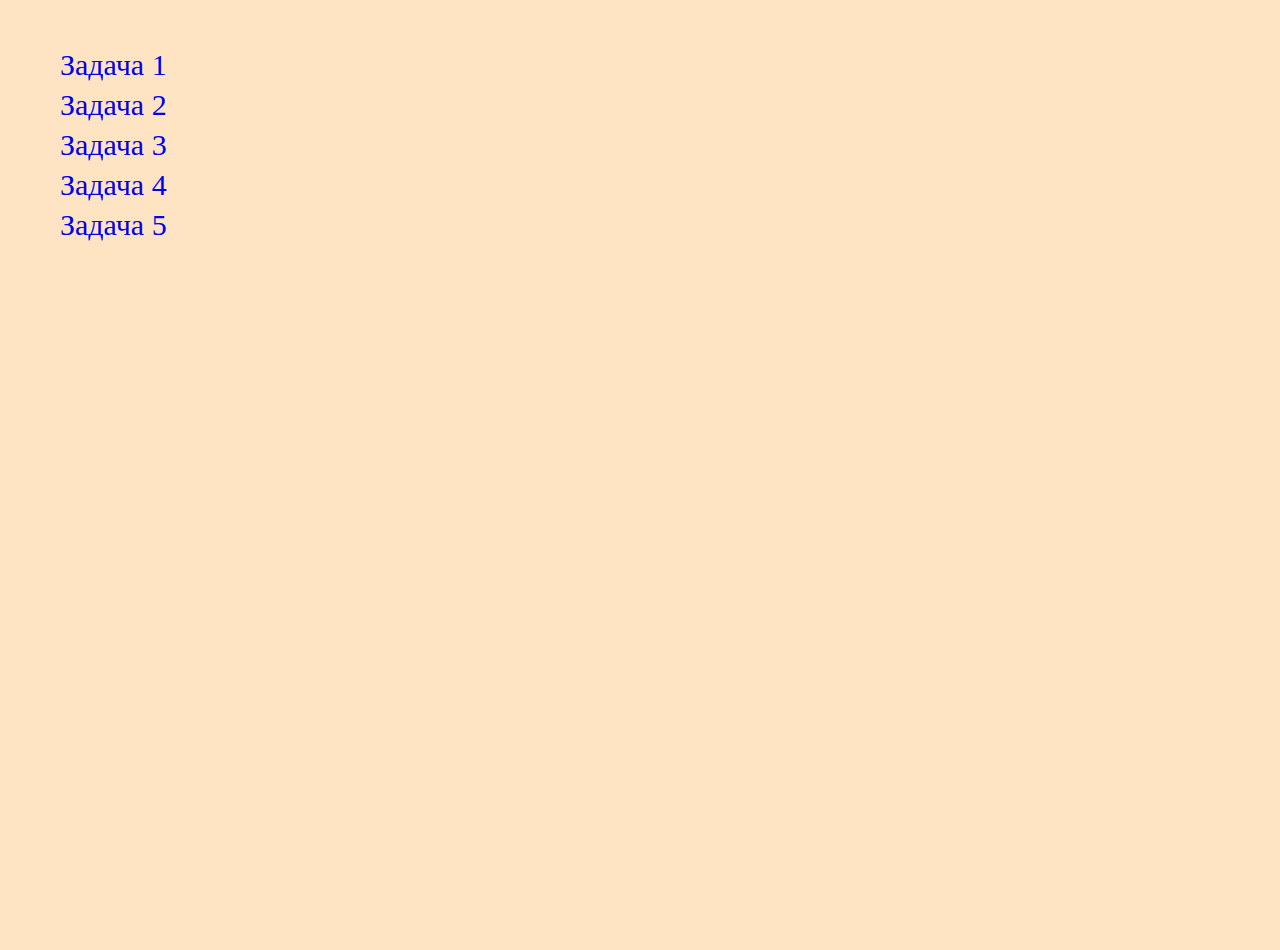
<file: index.html>
<!DOCTYPE html>
<html lang="ru">
<head>
   <meta charset="UTF-8">
   <meta name="viewport" content="width=device-width, initial-scale=1.0">
   <link rel="stylesheet" type="text/css" href="style.css">
   <title>JS-Start</title>
</head>
<body>
   <ul>
      <li>
        <a href="task1/index.html">Задача 1</a>
      </li>
      <li>
        <a href="task2/index.html">Задача 2</a>
      </li>
      <li>
        <a href="task3/index.html">Задача 3</a>
      </li>
      <li>
        <a href="task4/index.html">Задача 4</a>
      </li>
      <li>
        <a href="task5/index.html">Задача 5</a>
      </li>
    </ul>
</body>
</html>
</file>
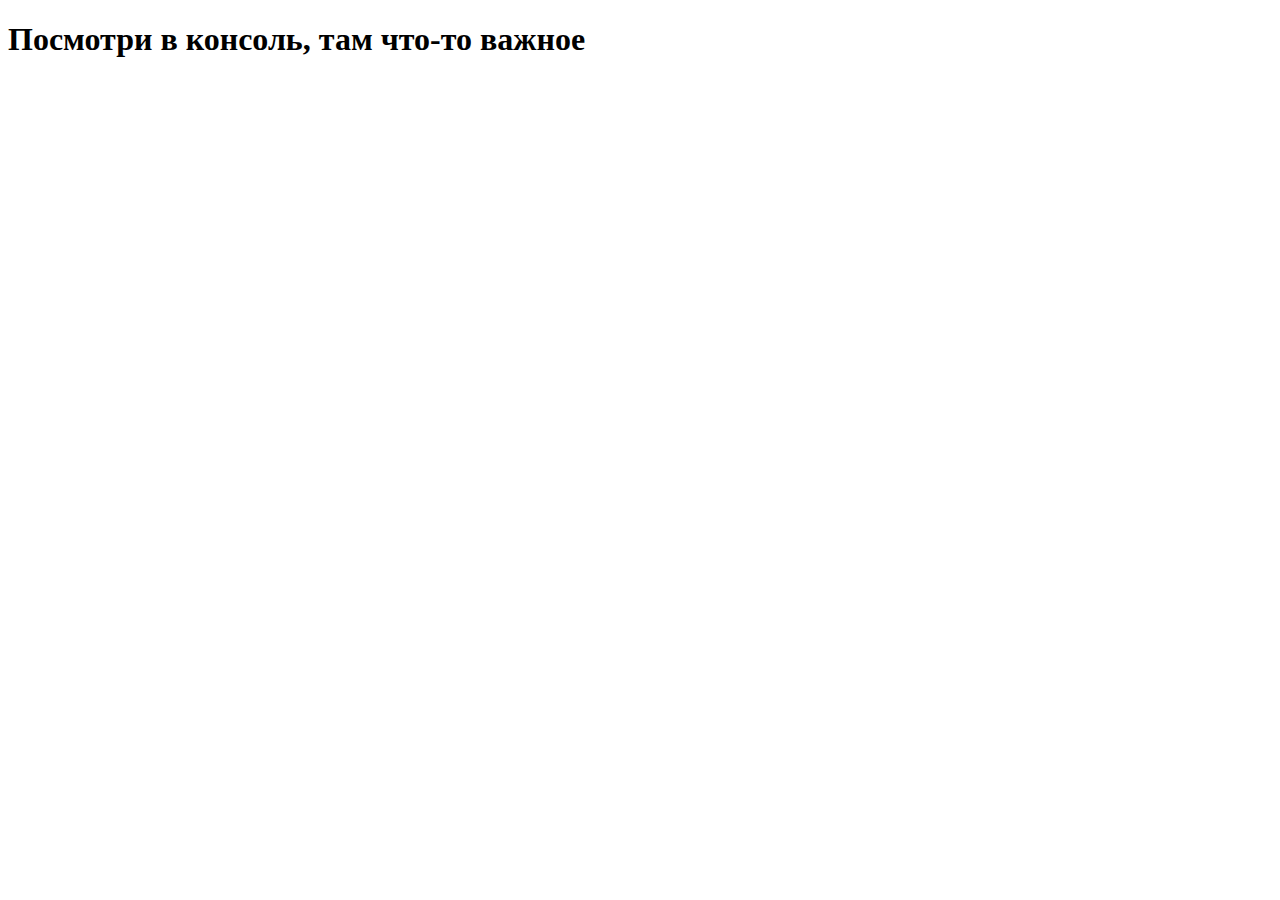
<file: task1/index.html>
<!DOCTYPE html>
<html lang="ru">
<head>
   <meta charset="UTF-8">
   <meta name="viewport" content="width=device-width, initial-scale=1.0">
   <link rel="stylesheet" type="text/css" href="style.css">
   <title>JS-Start. 1 задача</title>
</head>
<body>
   <h1>Посмотри в консоль, там что-то важное</h1>
</body>
   <script src="script.js"></script>
</html>
</file>
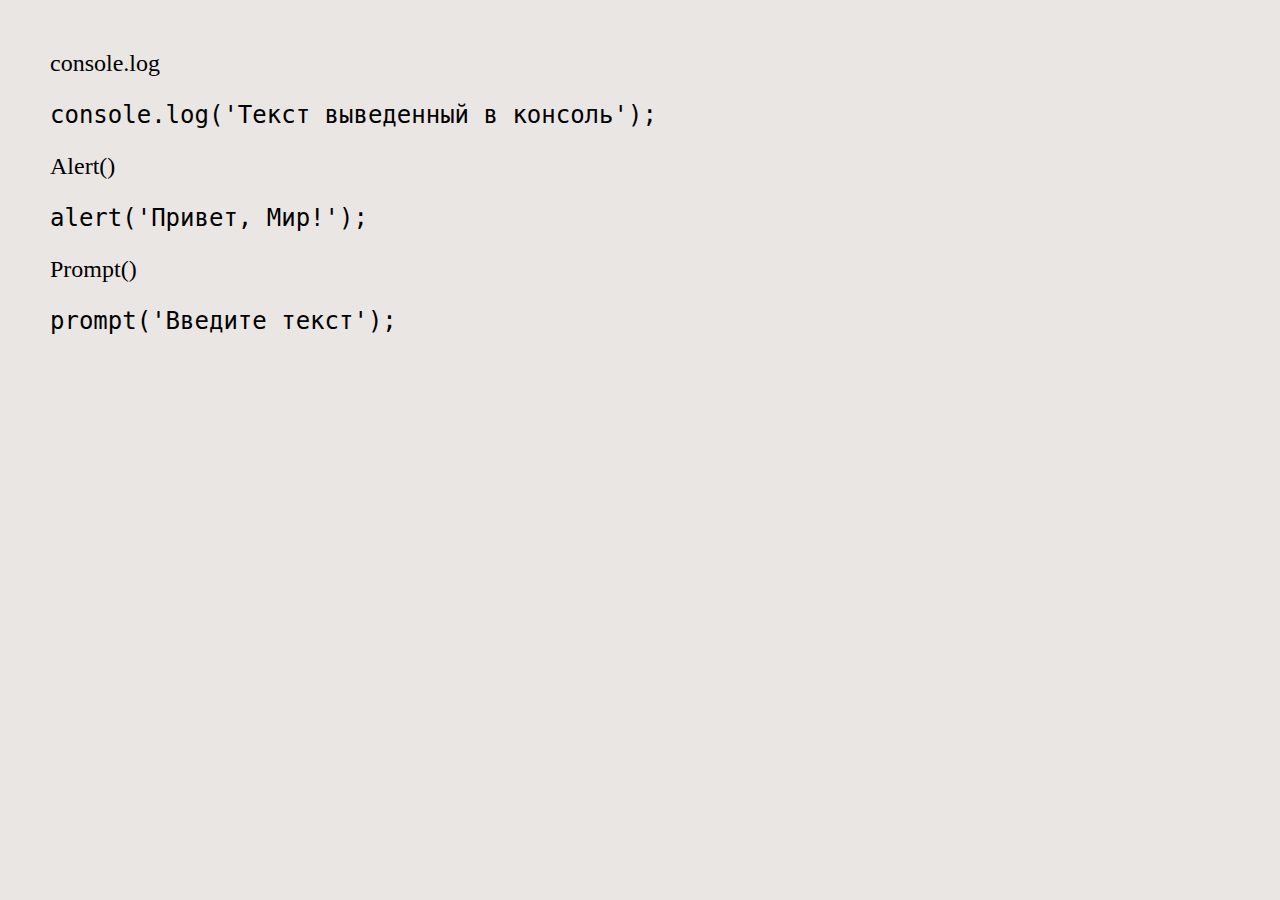
<file: task2/index.html>
<!DOCTYPE html>
<html lang="ru">
<head>
    <meta charset="UTF-8">
    <link rel="stylesheet" type="text/css" href="style.css">
    <title>JS-Start. 2 задача</title>
</head>
<body>
<p id="consoleLog">console.log</p>
<code>
   console.log('Текст выведенный в консоль');
</code>
<p id="alert">Alert()</p>
<code>
   alert('Привет, Мир!');
</code>
<p id="prompt">Prompt()</p>
<code>
   prompt('Введите текст');
</code>
</body>
<script src="script.js"></script>
</html>
</file>
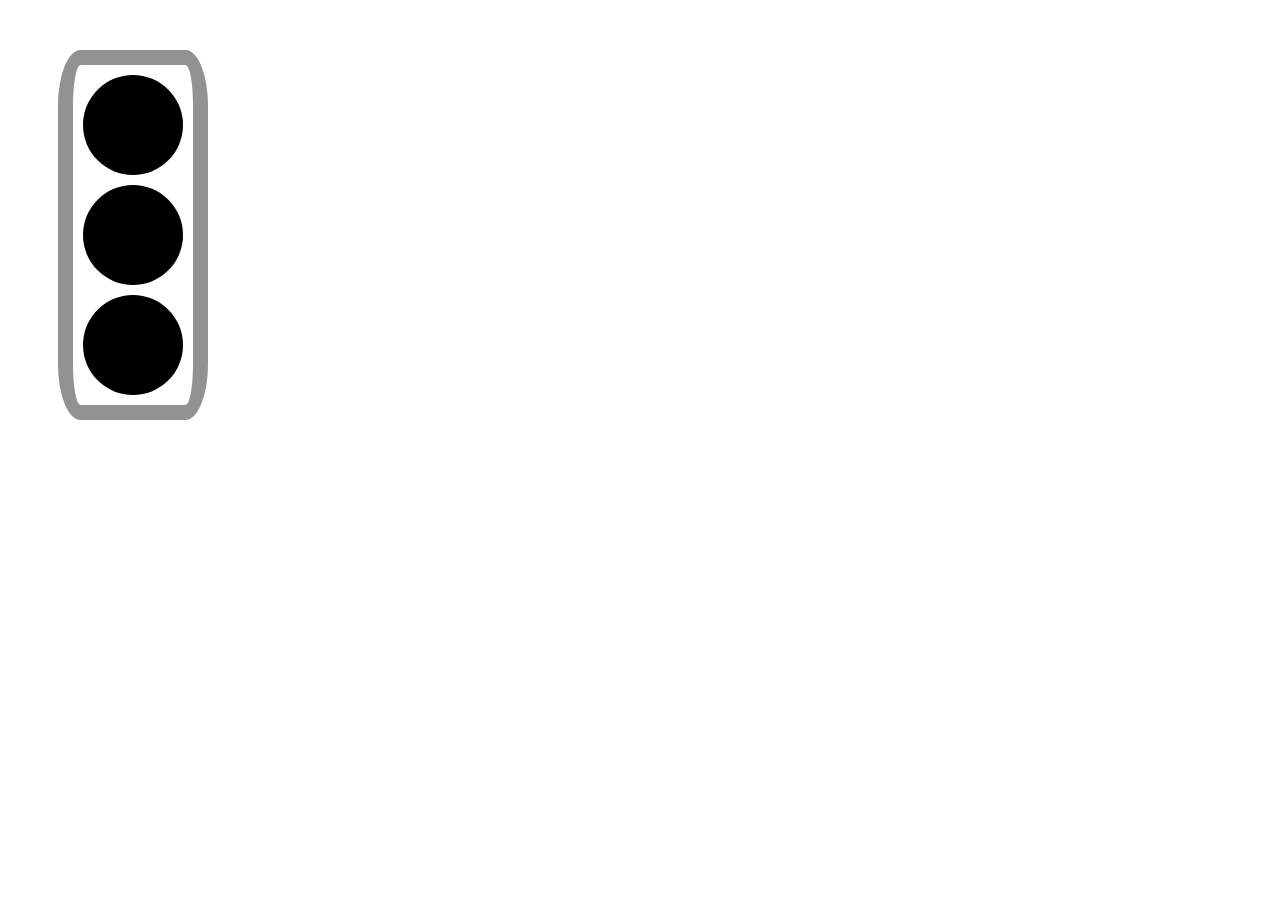
<file: task3/index.html>
<!DOCTYPE html>
<html lang="ru">
<head>
   <meta charset="UTF-8">
   <meta name="viewport" content="width=device-width, initial-scale=1.0">
   <link rel="stylesheet" type="text/css" href="style.css">
   <title>JS-Start. 3 задача</title>
</head>
<body>
   <div class="block">
      <div class="conteiner">
         <div id="trafficLight1"></div>
         <div id="trafficLight2"></div>
         <div id="trafficLight3"></div>
      </div>
   </div>
</body>
<script src="script.js"></script>
</html>
</file>
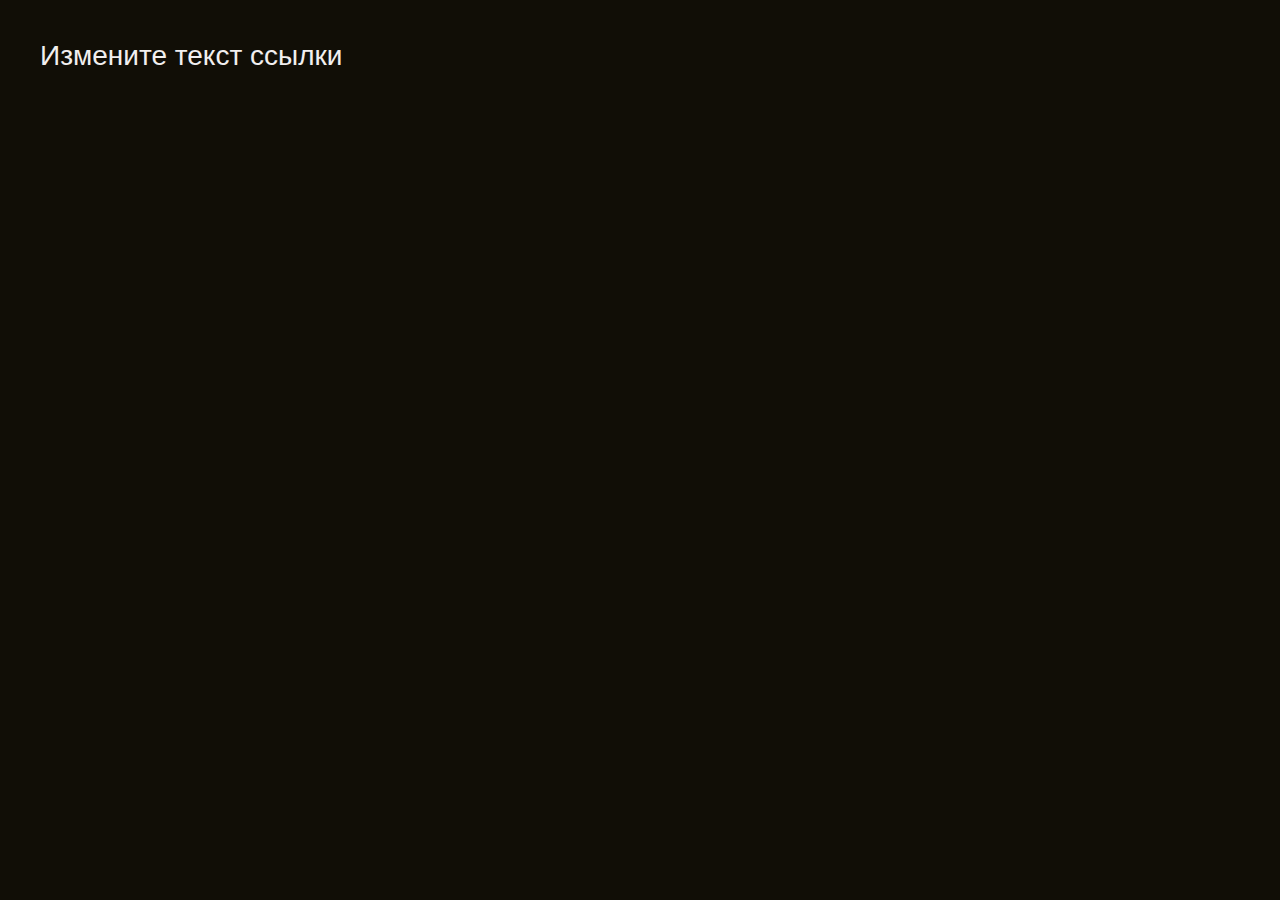
<file: task4/index.html>
<!DOCTYPE html>
<html lang="ru">
<head>
   <meta charset="UTF-8">
   <meta name="viewport" content="width=device-width, initial-scale=1.0">
   <link rel="stylesheet" type="text/css" href="style.css">
   <title>JS-Start. 4 задача</title>
</head>
<body>
   <a href="#">Измените текст ссылки</a>
</body>
<script src="script.js"></script>
</html>
</file>
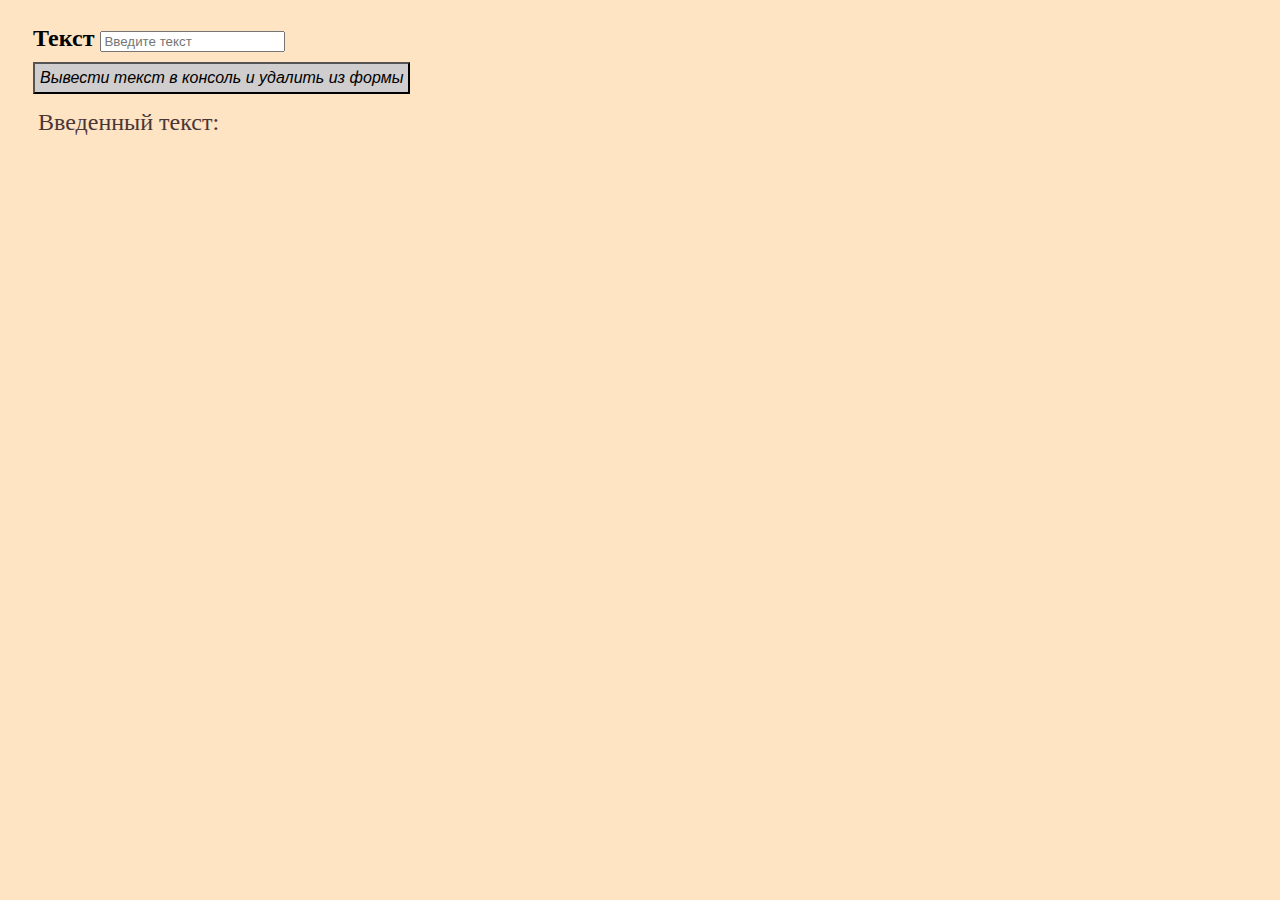
<file: task5/index.html>
<!DOCTYPE html>
<html lang="ru">
<head>
   <meta charset="UTF-8">
   <meta name="viewport" content="width=device-width, initial-scale=1.0">
   <link rel="stylesheet" type="text/css" href="style.css">
   <title>JS-Start. 3 задача</title>
</head>
<body>
   <div class="conteiner">
      <form action="#">
            <label>
               Текст
               <input type="text" placeholder="Введите текст">
            </label>
         <div class="btn">
            <button type="submit">
               Вывести текст в консоль и удалить из формы
            </button>
         </div>
      </form>
      <p>Введенный текст:</p>
      <p id="duplicateField"></p>
   </div>
</body>
<script src="script.js"></script>
</html>
</file>
<file: style.css>
/*Обнуление*/
*{
	padding: 0;
	margin: 0;
	border: 0;
}
*,*:before,*:after{
	-moz-box-sizing: border-box;
	-webkit-box-sizing: border-box;
	box-sizing: border-box;
}
:focus,:active{outline: none;}
a:focus,a:active{outline: none;}

nav,footer,header,aside{display: block;}

html,body{
	height: 100%;
	width: 100%;
	font-size: 100%;
	line-height: 1;
	font-size: 14px;
	-ms-text-size-adjust: 100%;
	-moz-text-size-adjust: 100%;
	-webkit-text-size-adjust: 100%;
}
input,button,textarea{font-family:inherit;}

input::-ms-clear{display: none;}
button{cursor: pointer;}
button::-moz-focus-inner {padding:0;border:0;}
a, a:visited{text-decoration: none;}
a:hover{text-decoration: none;}
ul li{list-style: none;}
img{vertical-align: top;}

h1,h2,h3,h4,h5,h6{font-size:inherit;font-weight: 400;}
/*--------------------*/

body {
   background-color: bisque;
   margin: 50px;
 }

li {
  font-size: 30px;
  margin: 10px;
}
 
a:hover {
  color: rgb(204, 29, 29);
  font-size: 28px;
}
</file>
<file: task1/style.css>
body {
   background: url('https://ds05.infourok.ru/uploads/ex/11c8/000f2cf7-36f47336/hello_html_m3b7a47ba.jpg');
   background-position: 50% 0;
   background-repeat: no-repeat;
   background-size: 200px 200px;
}

h1:hover {
   text-decoration: underline;
}
</file>
<file: task2/style.css>
body {
   background-color: rgb(233, 230, 227);
	margin: 50px;
	font-size: 24px;
 }
 
p:hover {
  color: rgb(204, 29, 29);
  font-size: 25px;
}
</file>
<file: task3/style.css>
#trafficLight1 {
   width: 100px;
   height: 100px;
   border-radius: 50%;
   background: black;
 }

 #trafficLight2 {
   width: 100px;
   height: 100px;
   border-radius: 50%;
   background: black;
   margin: 10px 0;
 }

 #trafficLight3 {
   width: 100px;
   height: 100px;
   border-radius: 50%;
   background: black;
 }

.conteiner {
  border: 15px solid #929292;
  border-radius: 15%;
  padding: 10px;
  display:flex;
  flex-direction:column;
  max-width: 100px;
  margin: 50px;
 }
</file>
<file: task4/style.css>
body {
   background-color: rgb(17, 14, 6);
   margin: 40px;
}

a {
   font-size: 28px;
   color: rgb(241, 239, 239);
   text-decoration: none;
   font-family: Verdana, Geneva, Tahoma, sans-serif;
}

a:hover {
   color: rgb(204, 29, 29) ;
}
</file>
<file: task5/style.css>
body {
   background-color: bisque;
 }
 
label {
    font-weight: 700;
    font-size: 24px;
 }

p {
   font-size: 24px;
   margin: 0 5px;
 }
 
p:nth-child(even) {
   color: rgb(73, 55, 55);
 }
 
p:nth-child(odd) {
   color: rgb(255, 255, 255);
   background-color: hsla(0, 0%, 0%, .7);
 }

 .conteiner {
    margin: 25px;
 }

.btn {
   margin: 10px 0 15px -15px;
 }

button {
   background-color: rgb(207, 205, 205);
   font-size: 16px;
   font-style: italic;
   margin: 0 15px;
   padding: 5px;
 }

button:hover {
   background-color: rgb(137, 139, 247);
}

button:active {
   margin: 1px 0 0 16px;
}
</file>
